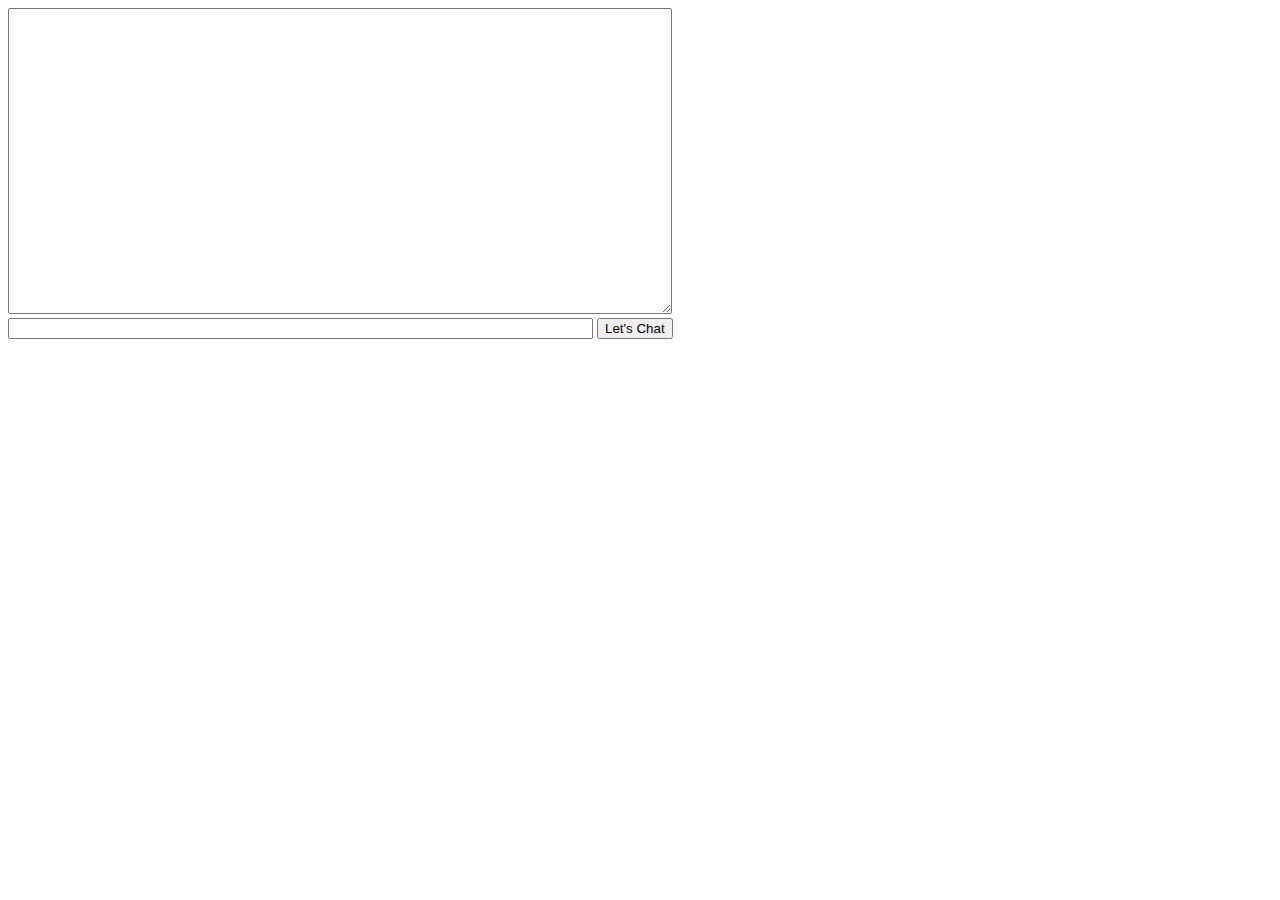
<file: MyChatBot/templates/test.html>
<!DOCTYPE html>
<html lang="en">
<head>
<meta charset="utf-8">
<title>JavaScript Ajax GET Demo</title>
<link rel="icon" href="{% static 'images/logo.png' %}" type="image/x-icon">
<script>
function displayFullName() {
    var request = new XMLHttpRequest();
	var input = document.getElementById("t2").value;
	var data = ""
	data = data + document.getElementById("t1").value+"\n"
	data = data + "You: "+input+"\n"
	request.open("GET", "http://127.0.0.1:8000/ChatData?mytext="+input);
	request.onreadystatechange = function() {
    if(this.readyState === 4 && this.status === 200) {
	    data = data + "Chatbot: "+this.responseText+"\n"
		document.getElementById("t1").innerHTML = data;
        }
    };
	request.send();
}
</script>
</head>
<body>
    <div id="result">
        <textarea name="t1" id="t1" rows="20" cols="80"></textarea>
    </div>
	<input type="text" name="t2" id="t2" size="70"/>
	<button type="button" onclick="displayFullName()">Let's Chat</button>
</body>
</html>
</file>
